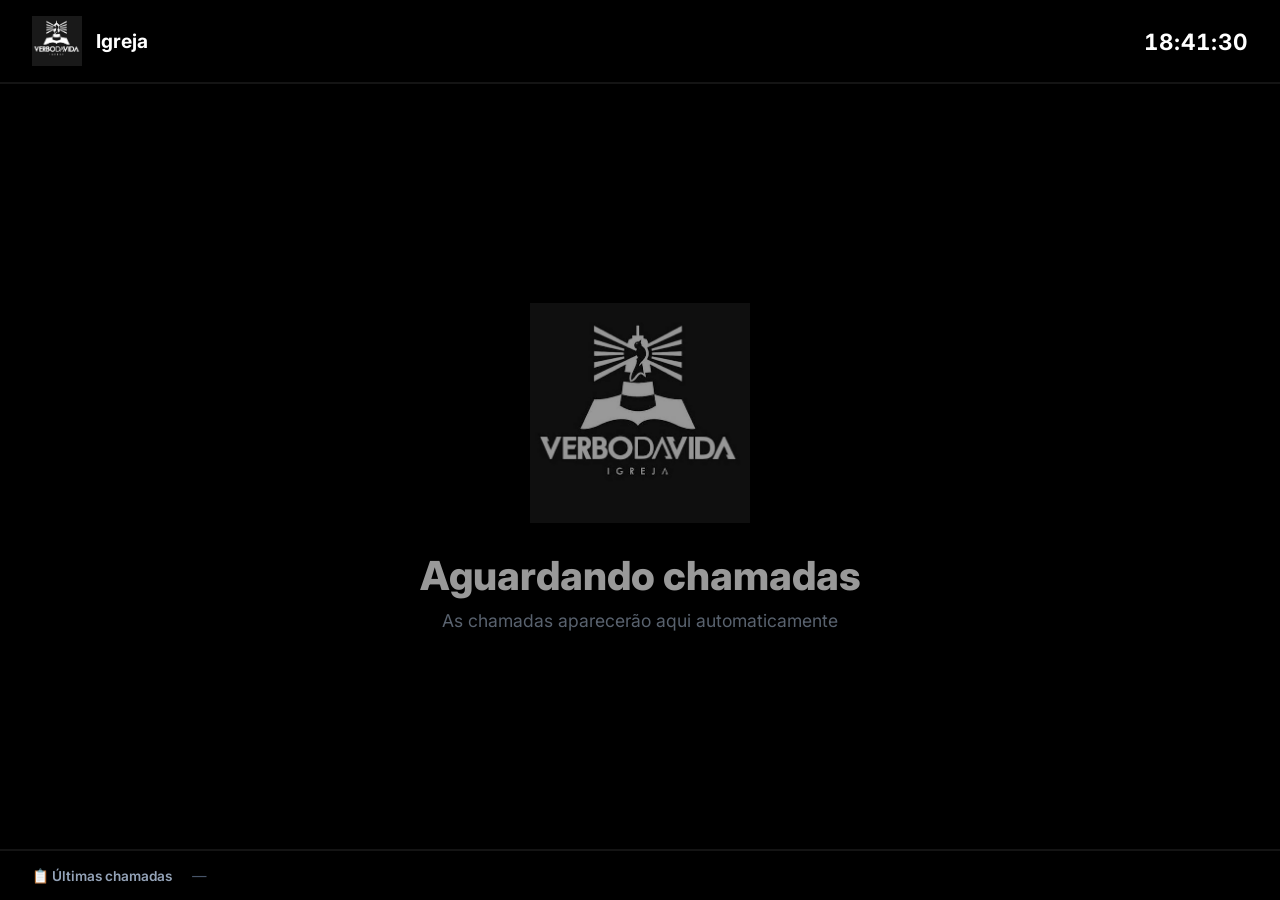
<file: painel.html>
<!DOCTYPE html>
<html lang="pt-BR">
<head>
<meta charset="UTF-8">
<meta name="viewport" content="width=device-width, initial-scale=1.0">
<title>Telão - Painel de Chamadas</title>
<link rel="stylesheet" href="style.css">
</head>
<body class="painel-body">

<div class="painel-container">

  <header class="painel-topo">
    <div class="painel-topo-esq">
      <img src="logoigreja.png" alt="Logo" class="painel-logo-topo" onerror="this.style.display='none'">
      <span class="painel-nome" id="painel-nome">Igreja verbo da vida </span>
    </div>
    <div class="painel-relogio" id="painel-relogio"></div>
  </header>

  <main class="painel-main">

    <!-- IDLE -->
    <div class="painel-idle" id="painel-idle">
      <img src="logoigreja.png" alt="Logo" class="painel-logo-idle" onerror="this.style.display='none'">
      <h1>Aguardando chamadas</h1>
      <p>As chamadas aparecerão aqui automaticamente</p>
    </div>

    <!-- CHAMADA ATIVA -->
    <div class="painel-chamada" id="painel-chamada" style="display:none;">
      <div class="chamada-topo" id="chamada-topo">DEPARTAMENTO INFANTIL</div>
      <div class="chamada-emoji" id="chamada-emoji">🧒</div>
      <div class="chamada-numero" id="chamada-numero">000</div>
      <div class="chamada-frase" id="chamada-frase">COMPARECER AO DEPARTAMENTO INFANTIL</div>
    </div>
  </main>

  <footer class="painel-rodape">
    <div class="rodape-titulo">📋 Últimas chamadas</div>
    <div class="rodape-lista" id="painel-historico">
      <span class="rodape-vazio">—</span>
    </div>
  </footer>

</div>

<script src="painel.js"></script>
</body>
</html>
</file>
<file: style.css>
@import url('https://fonts.googleapis.com/css2?family=Inter:wght@400;500;600;700;800;900&display=swap');

* { margin: 0; padding: 0; box-sizing: border-box; }

:root {
  --bg-900: #0a0e1a;
  --bg-800: #0f1626;
  --bg-700: #151d33;
  --bg-600: #1c2742;
  --border: #253050;
  --texto: #e2e8f0;
  --texto-muted: #94a3b8;
  --texto-fraco: #64748b;
  --verde: #10b981;
  --verde-escuro: #059669;
  --ambar: #f59e0b;
  --roxo: #8b5cf6;
  --azul: #3b82f6;
  --vermelho: #ef4444;
}

body {
  font-family: 'Inter', sans-serif;
  background: var(--bg-900);
  color: var(--texto);
  min-height: 100vh;
  -webkit-font-smoothing: antialiased;
}

.view { display: none; min-height: 100vh; }
.view.ativo { display: block; }

/* ================= LOGIN ================= */
#view-login {
  display: none;
  align-items: center;
  justify-content: center;
  background: radial-gradient(circle at top, #1e293b 0%, #0a0e1a 70%);
  padding: 20px;
}
#view-login.ativo { display: flex; }

.login-box {
  width: 100%;
  max-width: 420px;
  background: var(--bg-800);
  border: 1px solid var(--border);
  border-radius: 20px;
  padding: 40px 32px;
  text-align: center;
  box-shadow: 0 20px 60px rgba(0,0,0,0.5);
  animation: fadeUp 0.4s ease;
}

@keyframes fadeUp {
  from { opacity: 0; transform: translateY(20px); }
  to   { opacity: 1; transform: translateY(0); }
}

.login-logo-img {
  width: 140px;
  height: auto;
  margin-bottom: 16px;
}

.login-box h1 {
  font-size: 1.5rem;
  font-weight: 800;
  letter-spacing: -0.5px;
  background: linear-gradient(135deg, #fff, #93c5fd);
  -webkit-background-clip: text;
  -webkit-text-fill-color: transparent;
  background-clip: text;
}

.login-sub {
  color: var(--texto-muted);
  font-size: 0.85rem;
  margin-bottom: 28px;
}

.login-box label { display: block; text-align: left; margin-bottom: 14px; }

.login-box label span {
  display: block;
  font-size: 0.78rem;
  color: var(--texto-muted);
  font-weight: 600;
  margin-bottom: 6px;
  text-transform: uppercase;
  letter-spacing: 0.5px;
}

.login-box input {
  width: 100%;
  padding: 12px 16px;
  background: var(--bg-700);
  border: 1px solid var(--border);
  border-radius: 10px;
  color: var(--texto);
  font-family: inherit;
  font-size: 0.95rem;
  outline: none;
  transition: all 0.2s;
}

.login-box input:focus {
  border-color: var(--azul);
  box-shadow: 0 0 0 3px rgba(59, 130, 246, 0.2);
}

.login-box .btn { width: 100%; margin-top: 8px; }
.login-erro { color: var(--vermelho); font-size: 0.82rem; margin-top: 12px; min-height: 18px; }

.login-hint {
  margin-top: 22px;
  padding-top: 18px;
  border-top: 1px solid var(--border);
  font-size: 0.72rem;
  color: var(--texto-fraco);
}
.login-hint strong { color: var(--texto-muted); }

/* ================= TOPBAR ================= */
.topbar {
  display: flex;
  justify-content: space-between;
  align-items: center;
  padding: 16px 24px;
  background: var(--bg-800);
  border-bottom: 1px solid var(--border);
  position: sticky;
  top: 0;
  z-index: 10;
}

.topbar-left, .topbar-right { display: flex; align-items: center; gap: 12px; }
.topbar-logo { width: 44px; height: 44px; object-fit: contain; }
.topbar-title { font-size: 1rem; font-weight: 700; color: var(--texto); }
.topbar-sub { font-size: 0.72rem; color: var(--texto-muted); }

.btn-icon {
  background: var(--bg-700);
  border: 1px solid var(--border);
  color: var(--texto);
  width: 42px;
  height: 42px;
  border-radius: 10px;
  cursor: pointer;
  font-size: 1.1rem;
  display: flex;
  align-items: center;
  justify-content: center;
  transition: all 0.2s;
}
.btn-icon:hover { background: var(--bg-600); border-color: var(--azul); transform: translateY(-2px); }

/* ================= HOME (CARDS) ================= */
.home-cards {
  padding: 40px 24px;
  display: grid;
  grid-template-columns: repeat(auto-fit, minmax(280px, 1fr));
  gap: 20px;
  max-width: 1200px;
  margin: 0 auto;
}

.modulo-card {
  background: var(--bg-800);
  border: 2px solid var(--border);
  border-radius: 18px;
  padding: 32px 24px;
  text-align: center;
  cursor: pointer;
  transition: all 0.3s;
  position: relative;
  overflow: hidden;
}

.modulo-card::before {
  content: '';
  position: absolute;
  inset: 0;
  background: radial-gradient(circle at top right, var(--card-color, #10b981), transparent 60%);
  opacity: 0.08;
  transition: opacity 0.3s;
}

.modulo-card:hover {
  transform: translateY(-6px);
  border-color: var(--card-color, #10b981);
  box-shadow: 0 20px 40px rgba(0,0,0,0.3);
}

.modulo-card:hover::before { opacity: 0.15; }

.modulo-infantil       { --card-color: #10b981; }
.modulo-estacionamento { --card-color: #f59e0b; }
.modulo-reuniao        { --card-color: #8b5cf6; }

/* LOGO no card (mesmo tamanho do emoji) */
.modulo-logo {
  width: 64px;
  height: 64px;
  object-fit: contain;
  margin: 0 auto 16px auto;
  display: block;
  position: relative;
  z-index: 1;
}

/* EMOJI no card */
.modulo-emoji {
  font-size: 4rem;
  line-height: 1;
  margin-bottom: 16px;
  position: relative;
  z-index: 1;
  display: block;
}

.modulo-card h2 {
  font-size: 1.25rem;
  font-weight: 700;
  margin-bottom: 6px;
  position: relative;
  z-index: 1;
  color: var(--texto);
}

.modulo-card p {
  color: var(--texto-muted);
  font-size: 0.85rem;
  margin-bottom: 20px;
  position: relative;
  z-index: 1;
}

.btn-chamar-card {
  background: var(--card-color, #10b981);
  color: white;
  border: none;
  padding: 12px 24px;
  border-radius: 10px;
  font-family: inherit;
  font-weight: 700;
  font-size: 0.9rem;
  cursor: pointer;
  transition: all 0.2s;
  position: relative;
  z-index: 1;
}

.btn-chamar-card:hover {
  filter: brightness(1.15);
  transform: translateY(-2px);
}

.home-footer {
  text-align: center;
  padding: 20px;
  color: var(--texto-fraco);
  font-size: 0.85rem;
}
.home-footer strong { color: var(--texto); }

/* ================= OPERADOR ================= */
.operador-grid {
  display: grid;
  grid-template-columns: 1fr 380px;
  gap: 24px;
  padding: 30px 24px;
  max-width: 1300px;
  margin: 0 auto;
}

.operador-painel {
  background: var(--bg-800);
  border: 1px solid var(--border);
  border-radius: 18px;
  padding: 32px;
}

.operador-modulo {
  display: flex;
  align-items: center;
  gap: 20px;
  padding-bottom: 24px;
  border-bottom: 1px solid var(--border);
  margin-bottom: 28px;
}

/* LOGO no painel do operador */
.operador-logo {
  width: 90px;
  height: 90px;
  object-fit: contain;
  flex-shrink: 0;
}

/* EMOJI no painel do operador */
.modulo-emoji-lg {
  font-size: 3.5rem;
  line-height: 1;
  flex-shrink: 0;
}

.operador-modulo h2 { font-size: 1.4rem; font-weight: 800; color: var(--texto); }
.operador-modulo p { color: var(--texto-muted); font-size: 0.85rem; margin-top: 4px; }

.input-numero { margin-bottom: 20px; }

.input-numero label {
  display: block;
  font-size: 0.85rem;
  color: var(--texto-muted);
  font-weight: 600;
  text-transform: uppercase;
  letter-spacing: 0.5px;
  margin-bottom: 10px;
}

.input-numero input {
  width: 100%;
  padding: 22px 24px;
  font-size: 3rem;
  font-weight: 800;
  text-align: center;
  letter-spacing: 8px;
  background: var(--bg-700);
  border: 3px solid var(--border);
  border-radius: 16px;
  color: var(--texto);
  font-family: inherit;
  outline: none;
  transition: all 0.2s;
}

.input-numero input:focus {
  border-color: var(--azul);
  box-shadow: 0 0 0 4px rgba(59, 130, 246, 0.2);
}

.operador-acoes {
  display: grid;
  grid-template-columns: 1fr 1fr;
  gap: 12px;
  margin-bottom: 20px;
}

.atalhos {
  text-align: center;
  font-size: 0.8rem;
  color: var(--texto-fraco);
}

kbd {
  background: var(--bg-700);
  border: 1px solid var(--border);
  padding: 2px 8px;
  border-radius: 5px;
  font-family: 'Courier New', monospace;
  font-size: 0.75rem;
  color: var(--texto);
}

.operador-historico {
  background: var(--bg-800);
  border: 1px solid var(--border);
  border-radius: 18px;
  padding: 24px;
  height: fit-content;
  max-height: calc(100vh - 140px);
  display: flex;
  flex-direction: column;
}

.operador-historico h3 {
  font-size: 0.95rem;
  font-weight: 700;
  margin-bottom: 16px;
  color: var(--texto);
}

.historico-lista { flex: 1; overflow-y: auto; margin-bottom: 14px; }

.vazio-historico {
  text-align: center;
  color: var(--texto-fraco);
  font-style: italic;
  font-size: 0.85rem;
  padding: 20px;
}

.historico-item {
  display: flex;
  justify-content: space-between;
  align-items: center;
  padding: 12px 14px;
  background: var(--bg-700);
  border-radius: 10px;
  margin-bottom: 8px;
  border-left: 3px solid var(--cor, #10b981);
  animation: fadeUp 0.3s ease;
}

.historico-item-info { display: flex; align-items: center; gap: 10px; }
.historico-item-emoji { font-size: 1.4rem; }
.historico-item-modulo { font-size: 0.75rem; color: var(--texto-muted); }
.historico-item-numero { font-size: 1.2rem; font-weight: 800; color: var(--texto); }
.historico-item-hora { font-size: 0.7rem; color: var(--texto-fraco); }

/* ================= BOTÕES ================= */
.btn {
  padding: 12px 20px;
  border-radius: 10px;
  border: none;
  font-family: inherit;
  font-weight: 700;
  font-size: 0.9rem;
  cursor: pointer;
  transition: all 0.2s;
  display: inline-flex;
  align-items: center;
  justify-content: center;
  gap: 8px;
}

.btn-primary {
  background: linear-gradient(135deg, #10b981, #059669);
  color: white;
  box-shadow: 0 4px 15px rgba(16, 185, 129, 0.3);
}
.btn-primary:hover {
  filter: brightness(1.1);
  transform: translateY(-2px);
  box-shadow: 0 6px 20px rgba(16, 185, 129, 0.45);
}

.btn-secondary {
  background: var(--bg-700);
  color: var(--texto);
  border: 1px solid var(--border);
}
.btn-secondary:hover { background: var(--bg-600); border-color: var(--azul); }

.btn-grande { padding: 20px; font-size: 1.15rem; letter-spacing: 1px; }

.btn-text {
  background: transparent;
  border: none;
  color: var(--texto-muted);
  font-family: inherit;
  font-size: 0.78rem;
  cursor: pointer;
  padding: 8px;
  text-align: center;
  transition: color 0.2s;
  width: 100%;
}
.btn-text:hover { color: var(--vermelho); }

/* ================= MODAL ================= */
.modal {
  position: fixed;
  inset: 0;
  background: rgba(0,0,0,0.75);
  display: none;
  align-items: center;
  justify-content: center;
  z-index: 100;
  padding: 20px;
  backdrop-filter: blur(4px);
}
.modal.ativo { display: flex; }

.modal-box {
  background: var(--bg-800);
  border: 1px solid var(--border);
  border-radius: 18px;
  padding: 32px;
  max-width: 500px;
  width: 100%;
  animation: fadeUp 0.3s ease;
}

.modal-box h2 {
  font-size: 1.2rem;
  font-weight: 700;
  margin-bottom: 24px;
  text-align: center;
}

.config-label { display: block; margin-bottom: 18px; }
.config-label span { display: block; font-size: 0.85rem; font-weight: 600; margin-bottom: 4px; }
.config-label small { display: block; font-size: 0.72rem; color: var(--texto-fraco); margin-bottom: 8px; }

.config-label input {
  width: 100%;
  padding: 12px 16px;
  background: var(--bg-700);
  border: 1px solid var(--border);
  border-radius: 10px;
  color: var(--texto);
  font-family: inherit;
  font-size: 0.9rem;
  outline: none;
}

.config-info {
  background: var(--bg-700);
  border-radius: 10px;
  padding: 14px;
  font-size: 0.78rem;
  color: var(--texto-muted);
  line-height: 1.7;
  margin-bottom: 20px;
}

.modal-acoes { display: flex; gap: 10px; justify-content: flex-end; }

/* ================= PAINEL (TELÃO) ================= */
.painel-body {
  overflow: hidden;
  background: #000;
  color: white;
  height: 100vh;
}

.painel-container { display: flex; flex-direction: column; height: 100vh; }

.painel-topo {
  display: flex;
  justify-content: space-between;
  align-items: center;
  padding: 16px 32px;
  background: rgba(0,0,0,0.5);
  border-bottom: 2px solid rgba(255,255,255,0.08);
}

.painel-topo-esq { display: flex; align-items: center; gap: 14px; }
.painel-logo-topo { width: 50px; height: 50px; object-fit: contain; }
.painel-nome { font-size: 1.2rem; font-weight: 700; }

.painel-relogio {
  font-size: 1.4rem;
  font-weight: 700;
  font-variant-numeric: tabular-nums;
  letter-spacing: 1px;
}

.painel-main {
  flex: 1;
  display: flex;
  align-items: center;
  justify-content: center;
  padding: 20px;
  overflow: hidden;
  position: relative;
}

/* IDLE */
.painel-idle { text-align: center; opacity: 0.6; }

.painel-logo-idle {
  width: 220px;
  height: auto;
  margin-bottom: 24px;
  animation: pulseSoft 3s infinite ease-in-out;
}

@keyframes pulseSoft {
  0%, 100% { opacity: 0.8; transform: scale(1); }
  50%      { opacity: 1; transform: scale(1.05); }
}

.painel-idle h1 { font-size: 2.5rem; font-weight: 800; margin-bottom: 10px; }
.painel-idle p { font-size: 1.1rem; color: #94a3b8; }

/* CHAMADA ATIVA */
.painel-chamada {
  text-align: center;
  animation: chamadaEntrada 0.6s ease;
  width: 100%;
}

@keyframes chamadaEntrada {
  0%   { opacity: 0; transform: scale(0.7); }
  60%  { transform: scale(1.05); }
  100% { opacity: 1; transform: scale(1); }
}

.chamada-logo {
  width: 150px;
  height: auto;
  margin-bottom: 16px;
  animation: bounce 1.5s infinite;
}

@keyframes bounce {
  0%, 100% { transform: translateY(0); }
  50%      { transform: translateY(-15px); }
}

.chamada-topo {
  font-size: 2rem;
  font-weight: 800;
  letter-spacing: 4px;
  margin-bottom: 20px;
  color: var(--chamada-cor, #10b981);
  text-shadow: 0 0 30px var(--chamada-cor, #10b981);
}

.chamada-numero {
  font-size: 16rem;
  font-weight: 900;
  line-height: 0.9;
  font-variant-numeric: tabular-nums;
  letter-spacing: -8px;
  color: white;
  text-shadow: 0 0 60px var(--chamada-cor, #10b981),
               0 0 120px var(--chamada-cor, #10b981);
  animation: piscar 2s infinite;
  margin-bottom: 20px;
}

@keyframes piscar {
  0%, 100% { opacity: 1; }
  50%      { opacity: 0.75; }
}

.chamada-frase {
  font-size: 2.2rem;
  font-weight: 700;
  color: white;
  letter-spacing: 2px;
  padding: 16px 30px;
  display: inline-block;
  border-top: 3px solid var(--chamada-cor, #10b981);
  border-bottom: 3px solid var(--chamada-cor, #10b981);
}

.painel-rodape {
  padding: 16px 32px;
  background: rgba(0,0,0,0.6);
  border-top: 2px solid rgba(255,255,255,0.08);
  display: flex;
  align-items: center;
  gap: 20px;
}

.rodape-titulo { font-size: 0.85rem; color: #94a3b8; font-weight: 600; white-space: nowrap; }
.rodape-lista { display: flex; gap: 12px; overflow-x: auto; flex: 1; }
.rodape-vazio { color: #475569; font-style: italic; font-size: 0.9rem; }

.rodape-item {
  display: flex;
  align-items: center;
  gap: 8px;
  background: rgba(255,255,255,0.06);
  padding: 8px 14px;
  border-radius: 8px;
  border-left: 3px solid var(--cor, #10b981);
  white-space: nowrap;
  animation: fadeUp 0.4s ease;
}

.rodape-item-emoji { font-size: 1.1rem; }
.rodape-item-numero { font-weight: 800; font-size: 1rem; font-variant-numeric: tabular-nums; }

/* ================= RESPONSIVO ================= */
@media (max-width: 900px) {
  .operador-grid { grid-template-columns: 1fr; }
  .operador-historico { max-height: 400px; }
}

@media (max-width: 600px) {
  .topbar { padding: 12px 16px; }
  .btn-icon { width: 38px; height: 38px; font-size: 1rem; }
  .home-cards { padding: 20px 16px; gap: 14px; }
  .modulo-card { padding: 24px 18px; }
  .modulo-logo { width: 56px; height: 56px; }
  .modulo-emoji { font-size: 3rem; }
  .operador-grid { padding: 16px; }
  .operador-painel { padding: 20px; }
  .input-numero input { font-size: 2.2rem; padding: 18px; }
  .btn-grande { padding: 16px; font-size: 1rem; }
  .operador-acoes { grid-template-columns: 1fr; }
  .chamada-numero { font-size: 8rem; letter-spacing: -4px; }
  .chamada-logo { width: 100px; }
  .chamada-topo { font-size: 1.2rem; letter-spacing: 2px; }
  .chamada-frase { font-size: 1.1rem; padding: 10px 16px; }
  .painel-idle h1 { font-size: 1.5rem; }
  .painel-idle p { font-size: 0.9rem; }
  .painel-logo-idle { width: 140px; }
  .painel-relogio { font-size: 1rem; }
  .painel-nome { font-size: 0.9rem; }
  .login-logo-img { width: 100px; }
  .operador-logo { width: 70px; height: 70px; }
}
</file>
